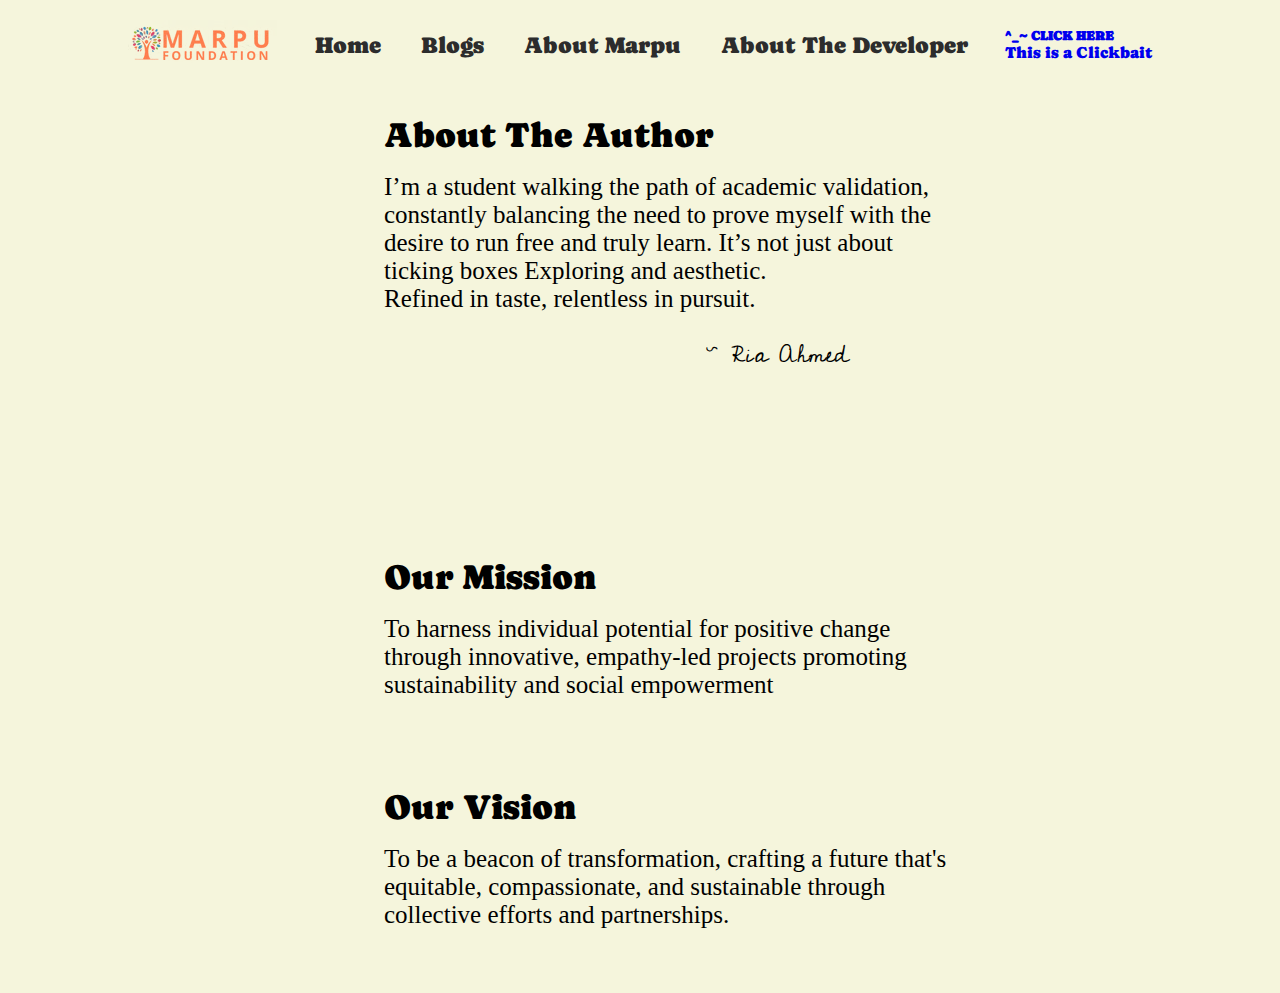
<file: index.html>
<!doctype html>
<html>

<head>
    <meta charset="UTF-8">
    <meta name="viewport" content="width=device-width, initial-scale=1.0">
    <title>Home - THE MARPU JOURNAL </title>
    <link rel="stylesheet" href="styles.css">
    <link rel="stylesheet" href="https://cdnjs.cloudflare.com/ajax/libs/font-awesome/6.6.0/css/all.min.css"
        integrity="sha512-Kc323vGBEqzTmouAECnVceyQqyqdsSiqLQISBL29aUW4U/M7pSPA/gEUZQqv1cwx4OnYxTxve5UMg5GT6L4JJg=="
        crossorigin="anonymous" referrerpolicy="no-referrer" />
    <link rel="stylesheet" href="https://unpkg.com/boxicons@latest/css/boxicons.min.css">
    <link rel="icon" type="image/x-icon" href="2cdbfc_0aef352685334e3ea8b62b3fbb89a2b6~mv2.png">
    <script src="script.js"></script>
</head>

<body>
    <header>
        <a href="index.html" class="logo"><img src="13.avif" alt="LOGO"></a>
        <ul class="navmenu">
            <li><a href="index.html">Home</a></li>
            <li><a href="blogs.html">Blogs</a></li>
            <li><a href="https://www.marpu.org/">About Marpu</a></li>
            <li><a href="https://vandam-sfsguwahati.github.io/sfsncc-digiportal.github.io/aboutthedev.html">About The Developer</a></li>
            <!--<li><a href="#">Docs</a></li>-->
        </ul>
        <div class="product-text">
            <a href="https://brigade-store.vercel.app/user.html"><h5>^_~ CLICK HERE</h5> This is a Clickbait</a>
        </div>
    </header>
    <section class="indi" id="indi"> 
    <DIV class="about">
        <h1 class="abouttheauthor">About The Author</h1><br>
        <p class="jojo">I’m a student walking the path of academic validation, constantly balancing the need to prove myself with the desire to run free and truly learn. It’s not just about ticking boxes
            Exploring and aesthetic. <br>
            Refined in taste, relentless in pursuit.</p><br>
            <p class="iif">~ Ria Ahmed</p>
    </DIV>
</section>
<section class="indi2" id="indi2"> 
    <DIV class="about">
        <h1 class="abouttheauthor">Our Mission</h1><br>
        <p class="jojo">To harness individual potential for positive change through innovative, empathy-led projects promoting sustainability and social empowerment</p>
    </DIV><br><br>

    <DIV class="about">
        <h1 class="abouttheauthor">Our Vision</h1><br>
        <p class="jojo">To be a beacon of transformation, crafting a future that's equitable, compassionate, and sustainable through collective efforts and partnerships.</p>
    </DIV>
</section>
</body>
</html>
</file>
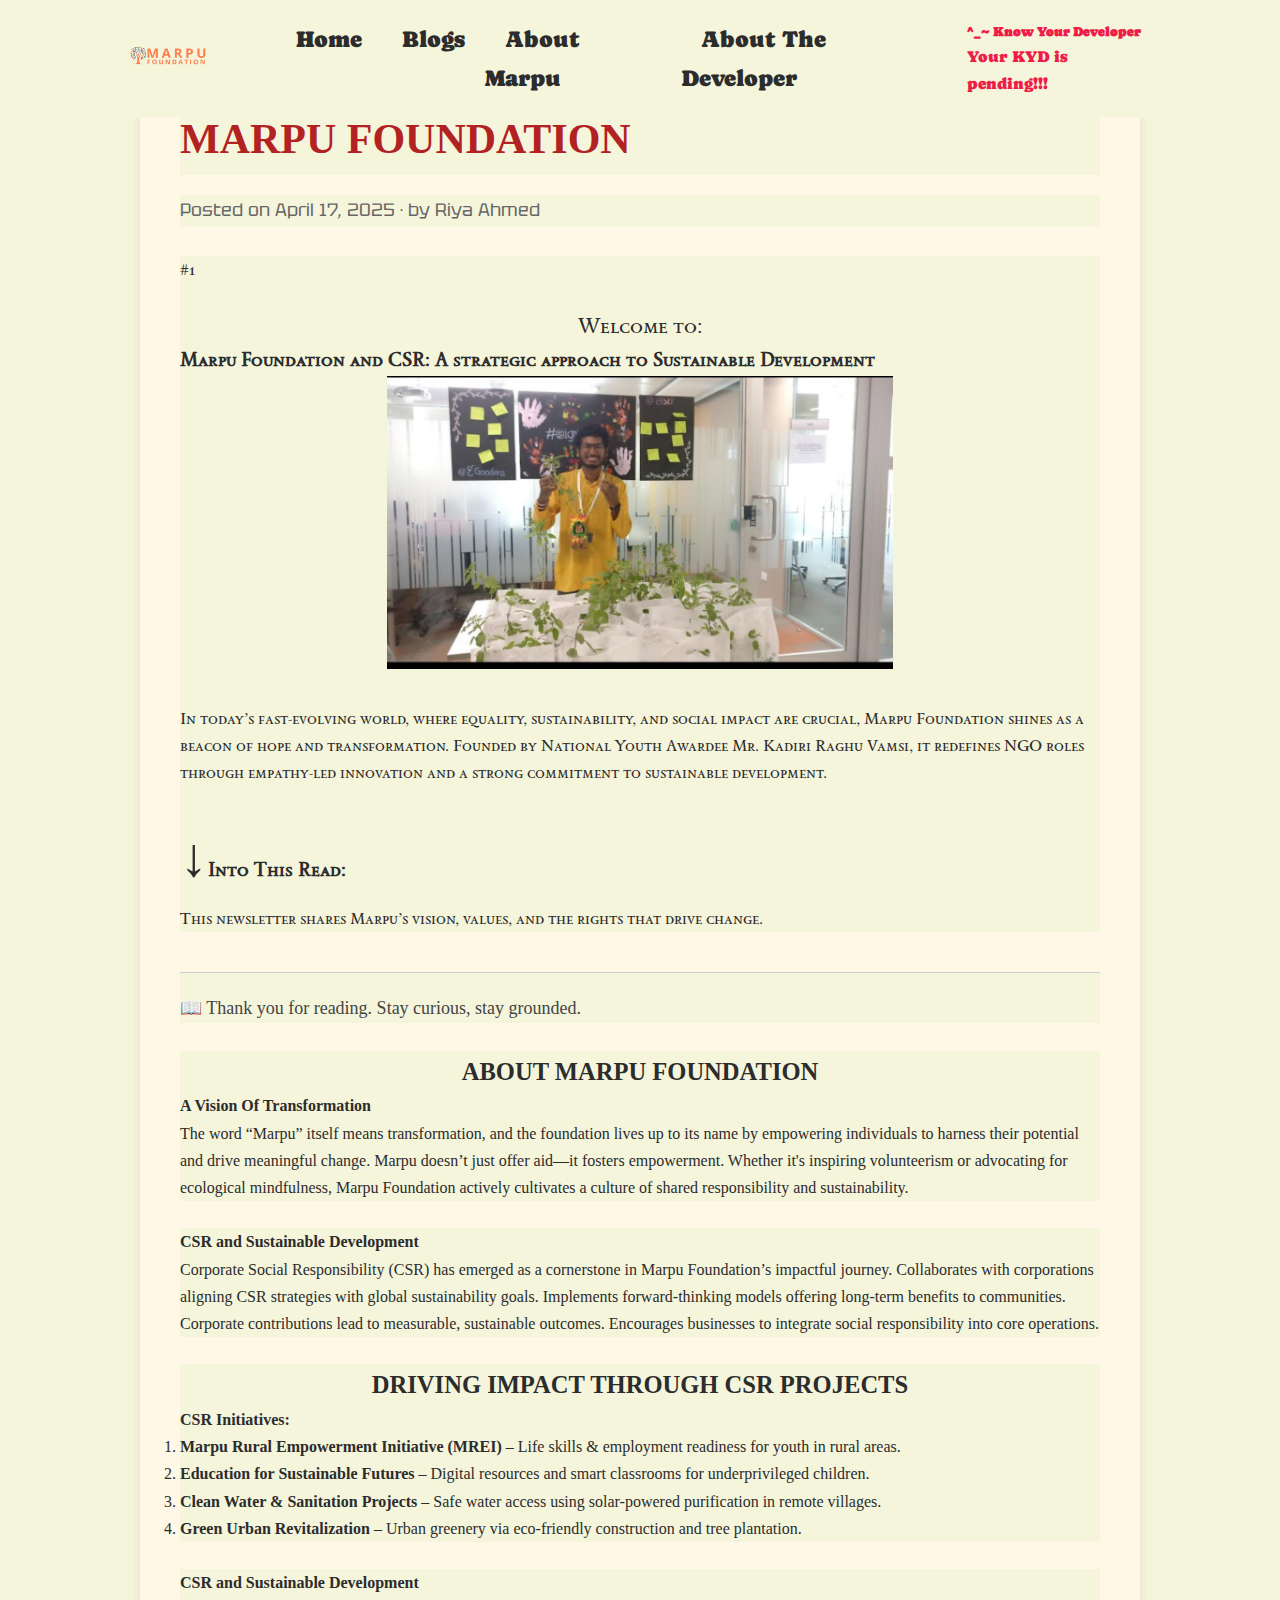
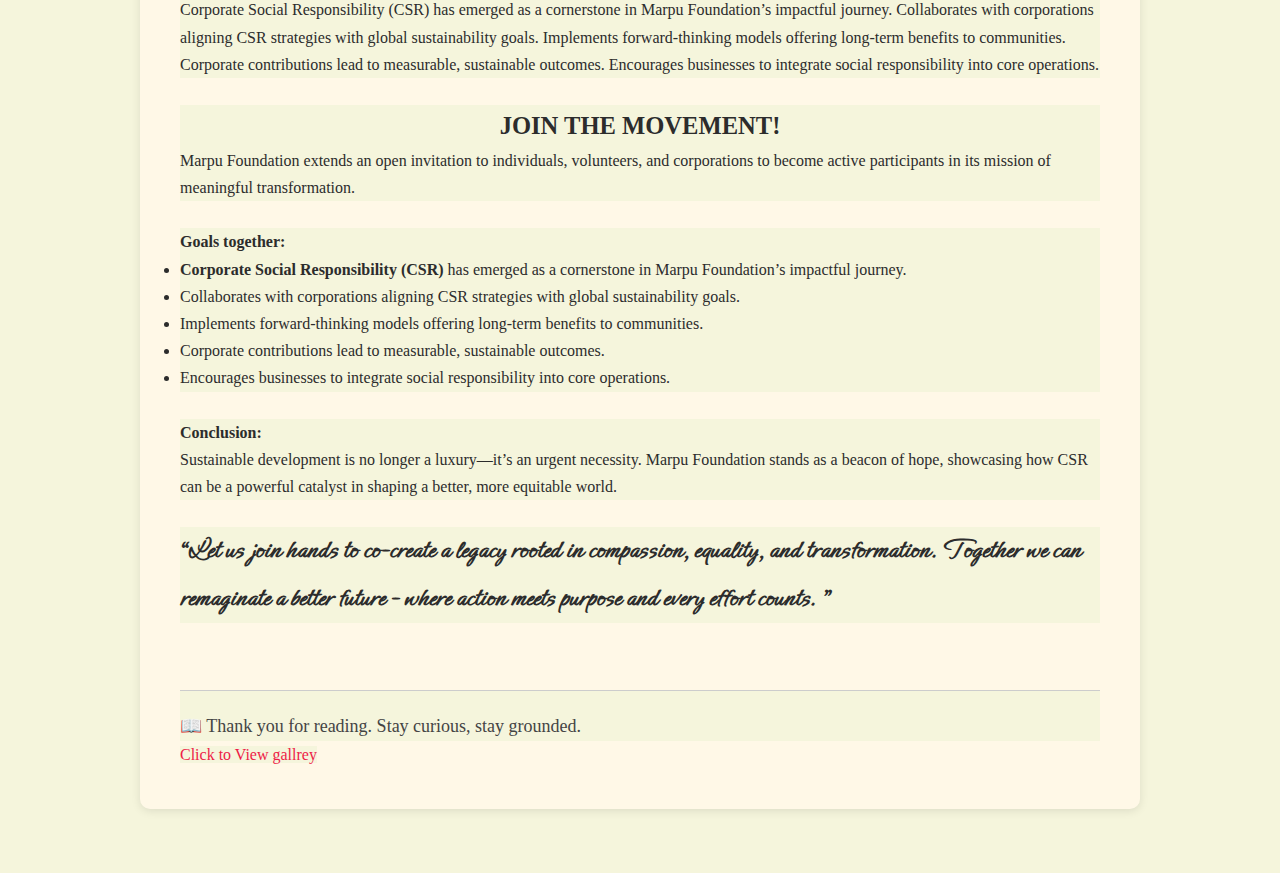
<file: blog1.html>
<!DOCTYPE html>
<html lang="en">

<head>
    <meta charset="UTF-8">
    <meta name="viewport" content="width=device-width, initial-scale=1.0">
    <title>The Marpu - THE MARPU JOURNAL </title>
    <link rel="stylesheet" href="styles.css">
    <link rel="stylesheet" href="https://cdnjs.cloudflare.com/ajax/libs/font-awesome/6.6.0/css/all.min.css"
        integrity="sha512-Kc323vGBEqzTmouAECnVceyQqyqdsSiqLQISBL29aUW4U/M7pSPA/gEUZQqv1cwx4OnYxTxve5UMg5GT6L4JJg=="
        crossorigin="anonymous" referrerpolicy="no-referrer" />
    <link rel="stylesheet" href="https://unpkg.com/boxicons@latest/css/boxicons.min.css">
    <link rel="icon" type="image/x-icon" href="2cdbfc_0aef352685334e3ea8b62b3fbb89a2b6~mv2.png">
    <script src="script.js"></script>
    <style>
        * {
            margin: 0;
            padding: 0;
            box-sizing: border-box;
            text-decoration: none;
        }

        body {
            background-color: #f5f5dc;
            /* beige */

            color: #2c2c2c;
            padding: 5% 10%;
            line-height: 1.7;
            text-decoration: none;
        }

        header {
            list-style: none;
            text-decoration: none;
        }

        .blog-container {
            max-width: 1000px;
            margin: auto;
            background-color: #fff8e7;
            padding: 40px;
            box-shadow: 0 2px 10px rgba(0, 0, 0, 0.1);
            border-radius: 10px;
        }

        .blog-title {
            font-size: 42px;
            margin-bottom: 20px;
            color: #b22222;
        }

        .blog-meta {
            font-size: 18px;
            color: #666;
            margin-bottom: 30px;
            font-family: 'tektur', monospace;
        }

        .blog-content p {
            font-size: 22px;
            margin-bottom: 25px;
        }

        .blog-footer {
            margin-top: 40px;
            font-size: 18px;
            color: #444;
            border-top: 1px solid #ccc;
            padding-top: 20px;
        }

        a {
            color: #ee1c47;
            text-decoration: none;
        }

        a:hover {
            text-decoration: underline;
        }

        .blog-content {
            font-family: "Sedan SC", serif;
            font-weight: 400;
        }

        .blog-content p {
            font-size: 16px;
        }

        img {
            width: 55%;
            height: auto;
        }
    </style>
</head>

<body>
    <header>
        <a href="index.html" class="logo"><img src="13.avif" alt="LOGO"></a>
        <ul class="navmenu">
            <li><a href="index.html">Home</a></li>
            <li><a href="blogs.html">Blogs</a></li>
            <li><a href="https://www.marpu.org/">About Marpu</a></li>
            <li><a href="https://vandam-sfsguwahati.github.io/sfsncc-digiportal.github.io/aboutthedev.html">About The Developer</a></li>
            <!--<li><a href="#">Docs</a></li>-->
        </ul>
        <div class="product-text">
            <a href="https://brigade-store.vercel.app/user.html"><h5>^_~ Know Your Developer</h5> Your KYD is pending!!!</a>
        </div>
    </header>
    <div class="blog-container">
        <h1 class="blog-title">MARPU FOUNDATION</h1>
        <div class="blog-meta">Posted on April 17, 2025 · by Riya Ahmed</div>

        <div class="blog-content">
            #1
            <p>
                <center>Welcome to:</center>
            <h3>Marpu Foundation and CSR: A strategic approach to Sustainable Development</h3>
            <center><img src="WhatsApp Image 2025-04-17 at 10.41.36 PM.jpeg"></center>
            </p>
            <p>
                In today’s fast-evolving world, where equality, sustainability, and social impact are crucial, Marpu
                Foundation shines as a beacon of hope and transformation.
                Founded by National Youth Awardee Mr. Kadiri Raghu Vamsi, it redefines NGO roles through empathy-led
                innovation and a strong commitment to sustainable development.
            </p>
            <h3><SPAN class="arrow">↓</SPAN>Into This Read:</h3>
            <p>This newsletter shares Marpu’s vision, values, and the rights that drive change.</p>
        </div>

        <div class="blog-footer">
            📖 Thank you for reading. Stay curious, stay grounded.
        </div><br>
        <center>
            <h3>ABOUT MARPU FOUNDATION</h3>
        </center>
        <h4>A Vision Of Transformation</h4>
        <p>The word “Marpu” itself means transformation, and the foundation lives up to its name by empowering
            individuals to harness their potential and drive meaningful change.
            Marpu doesn’t just offer aid—it fosters empowerment. Whether it's inspiring volunteerism or advocating for
            ecological mindfulness, Marpu Foundation actively cultivates a culture of shared responsibility and
            sustainability.</p><br>
        <h4>CSR and Sustainable Development</h4>
        <p>Corporate Social Responsibility (CSR) has emerged as a cornerstone in Marpu Foundation’s impactful journey.

            Collaborates with corporations aligning CSR strategies with global sustainability goals.

            Implements forward-thinking models offering long-term benefits to communities.

            Corporate contributions lead to measurable, sustainable outcomes.

            Encourages businesses to integrate social responsibility into core operations.

        </p><br>

        <center>
            <h3>DRIVING IMPACT THROUGH CSR PROJECTS
            </h3>
        </center>
        <h4>CSR Initiatives:
        </h4>
        <ol type="1">
            <li><strong>Marpu Rural Empowerment Initiative (MREI)</strong> – Life skills & employment readiness for
                youth in rural areas.</li>
            <li><strong>Education for Sustainable Futures</strong> – Digital resources and smart classrooms for
                underprivileged children.</li>
            <li><strong>Clean Water & Sanitation Projects</strong> – Safe water access using solar-powered purification
                in remote villages.</li>
            <li><strong>Green Urban Revitalization</strong> – Urban greenery via eco-friendly construction and tree
                plantation.</li>
        </ol><br>

        <h4>CSR and Sustainable Development</h4>
        <p>Corporate Social Responsibility (CSR) has emerged as a cornerstone in Marpu Foundation’s impactful journey.

            Collaborates with corporations aligning CSR strategies with global sustainability goals.

            Implements forward-thinking models offering long-term benefits to communities.

            Corporate contributions lead to measurable, sustainable outcomes.

            Encourages businesses to integrate social responsibility into core operations.

        </p><br>

        <center>
            <h3>JOIN THE MOVEMENT!
            </h3>
        </center>
        <P>
            Marpu Foundation extends an open invitation to individuals, volunteers, and corporations to become active
            participants in its mission of meaningful transformation.
        </P><br>

        <h4>Goals together:</h4>
        <ul>
            <li><strong>Corporate Social Responsibility (CSR)</strong> has emerged as a cornerstone in Marpu
                Foundation’s impactful journey.</li>
            <li>Collaborates with corporations aligning CSR strategies with global sustainability goals.</li>
            <li>Implements forward-thinking models offering long-term benefits to communities.</li>
            <li>Corporate contributions lead to measurable, sustainable outcomes.</li>
            <li>Encourages businesses to integrate social responsibility into core operations.</li>
        </ul><br>

        <h4>Conclusion:</h4>
        <p>Sustainable development is no longer a luxury—it’s an urgent necessity.
            Marpu Foundation stands as a beacon of hope, showcasing how CSR can be a powerful catalyst in shaping a
            better, more equitable world.</p>
        <br>

        <p class="dorado">“Let us join hands to co-create a legacy rooted in compassion, equality, and transformation.
            Together we can remaginate
            a better future - where action meets purpose and every effort counts. ”</p><br>

        <div class="blog-footer">
            📖 Thank you for reading. Stay curious, stay grounded.
        </div>


       <!---<div id="banana-portal">
            <div class="wobble-box"><img src="WhatsApp Image 2025-04-17 at 10.41.36 PM (1).jpeg" class="zebra-img" alt="1"></div>
            <div class="wobble-box"><img src="WhatsApp Image 2025-04-17 at 10.41.37 PM (1).jpeg" class="zebra-img" alt="2"></div>
            <div class="wobble-box"><img src="WhatsApp Image 2025-04-17 at 10.41.37 PM (2).jpeg" class="zebra-img" alt="3"></div>
            <div class="wobble-box"><img src="WhatsApp Image 2025-04-17 at 10.41.37 PM.jpeg" class="zebra-img" alt="4"></div>
            <div class="wobble-box"><img src="WhatsApp Image 2025-04-17 at 10.41.38 PM (1).jpeg" class="zebra-img" alt="5"></div>
          </div>-->
          <a href="gallrey.html">Click to View gallrey</a>

</body>

</html>
</file>
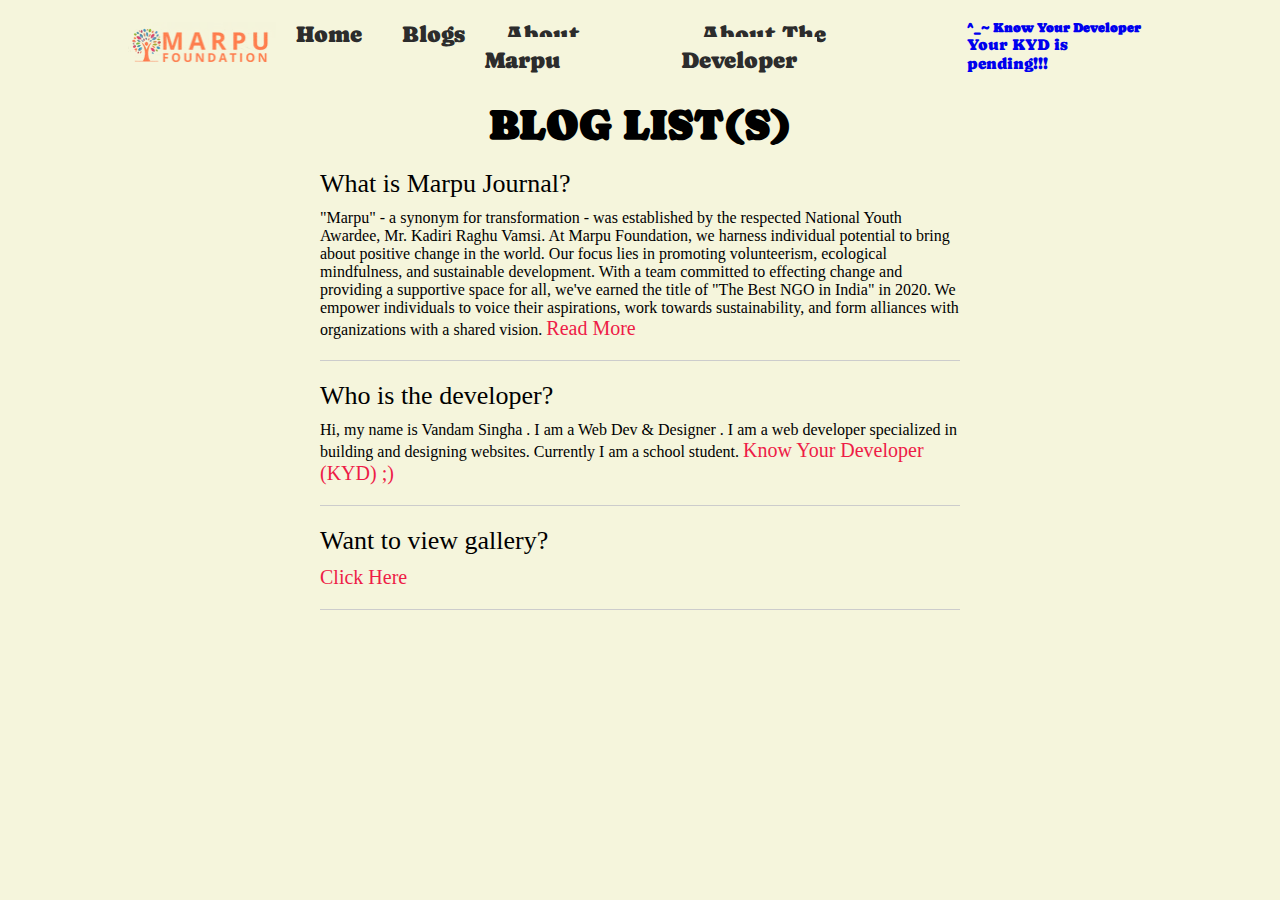
<file: blogs.html>
<!doctype html>
<html>

<head>
    <meta charset="UTF-8">
    <meta name="viewport" content="width=device-width, initial-scale=1.0">
    <title>Blogs - THE MARPU JOURNAL </title>
    <link rel="stylesheet" href="styles.css">
    <link rel="stylesheet" href="https://cdnjs.cloudflare.com/ajax/libs/font-awesome/6.6.0/css/all.min.css"
        integrity="sha512-Kc323vGBEqzTmouAECnVceyQqyqdsSiqLQISBL29aUW4U/M7pSPA/gEUZQqv1cwx4OnYxTxve5UMg5GT6L4JJg=="
        crossorigin="anonymous" referrerpolicy="no-referrer" />
    <link rel="stylesheet" href="https://unpkg.com/boxicons@latest/css/boxicons.min.css">
    <link rel="icon" type="image/x-icon" href="2cdbfc_0aef352685334e3ea8b62b3fbb89a2b6~mv2.png">
    <script src="script.js"></script>
    <style>
        h1{
            font-family: "Caprasimo", serif;;
        }
    </style>
</head>

<body>
    <header>
        <a href="index.html" class="logo"><img src="13.avif" alt="LOGO"></a>
        <ul class="navmenu">
            <li><a href="index.html">Home</a></li>
            <li><a href="blogs.html">Blogs</a></li>
            <li><a href="https://www.marpu.org/">About Marpu</a></li>
            <li><a href="https://vandam-sfsguwahati.github.io/sfsncc-digiportal.github.io/aboutthedev.html">About The Developer</a></li>
            <!--<li><a href="#">Docs</a></li>-->
        </ul>
        <div class="product-text">
            <a href="https://brigade-store.vercel.app/user.html"><h5>^_~ Know Your Developer</h5> Your KYD is pending!!!</a>
        </div>
    </header>
    <section class="indi3" id="indi3"> <br><br>
        <DIV>
            <div class="faq-container">
                <center><h1>BLOG LIST(S)</h1></center>
                <div class="faq-item">
                    <div class="faq-question">What is Marpu Journal?</div>
                    <div class="faq-answer">
                        <span>"Marpu" - a synonym for transformation - was established by the respected National Youth
                            Awardee, Mr. Kadiri Raghu Vamsi. At Marpu Foundation, we harness individual potential to
                            bring about positive change in the world. Our focus lies in promoting volunteerism,
                            ecological mindfulness, and sustainable development. With a team committed to effecting
                            change and providing a supportive space for all, we've earned the title of "The Best NGO in
                            India" in 2020. We empower individuals to voice their aspirations, work towards
                            sustainability, and form alliances with organizations with a shared vision. </span>
                        <a href="blog1.html">Read More</a>
                    </div>
                </div>

                <div class="faq-item">
                    <div class="faq-question">Who is the developer?</div>
                    <div class="faq-answer">
                        <span>Hi, my name is
                            Vandam Singha .
                            I am a Web Dev & Designer .
                            I am a web developer specialized in building
                            and designing websites. Currently I am a
                            school student. </span>
                        <a href="https://vandam-sfsguwahati.github.io/sfsncc-digiportal.github.io/aboutthedev.html">Know Your Developer (KYD) ;)</a>
                    </div>
                </div>

                <div class="faq-item">
                    <div class="faq-question">Want to view gallery?</div>
                    <div class="faq-answer">
                        <a href="gallrey.html">Click Here</a>
                    </div>
                </div>
            </div>
        </DIV>
    </section>
</body>

</html>
</file>
<file: styles.css>
@import url('https://fonts.googleapis.com/css2?family=Azeret+Mono:ital,wght@0,100..900;1,100..900&display=swap');
@import url('https://fonts.googleapis.com/css2?family=Bebas+Neue&family=Caprasimo&family=Cedarville+Cursive&family=Ephesis&family=Roboto+Mono:ital,wght@0,100..700;1,100..700&family=Sedan+SC&family=Tektur:wght@400..900&family=UnifrakturMaguntia&display=swap');
@import url('https://fonts.googleapis.com/css2?family=Bebas+Neue&family=Cedarville+Cursive&family=Roboto+Mono:ital,wght@0,100..700;1,100..700&family=Tektur:wght@400..900&display=swap');

* {
    margin: 0;
    padding: 0;
    box-sizing: border-box;
    scroll-behavior: smooth;
    text-decoration: none;
    background-color: beige;
}

body {
    width: 100%;
}

header {
    position: fixed;
    width: 100%;
    top: 0%;
    right: 0;
    z-index: 1000;
    display: flex;
    align-items: center;
    justify-content: space-between;
    padding: 20px 10%;
    font-family: "Caprasimo", serif;
    font-weight: 400;
    list-style: none;
}

.logo img {
    max-width: 100%;
    height: auto;
}

.navmenu {
    display: flex;
    list-style: none;
}

.navmenu a {
    color: #2c2c2c;
    font-size: 23px;
    text-transform: capitalize;
    padding: 10px 20px;
    font-weight: 400;
    transition: all .42s ease;
}

.navmenu a:hover {
    color: #ee1c47;
}

.nav-icon {
    display: flex;
    align-items: center;
}

.nav-icon i {
    margin-right: 20px;
    color: #2c2c2c;
    font-size: 35px;
    font-weight: 400;
    transition: all .42s ease;
}

.nav-icon i:hover {
    transform: scale(1.1);
    color: #ee1c47;
}

#menu-icon {
    font-size: 45px;
    color: #2c2c2c;
    z-index: 10001;
    cursor: pointer;
}

section {
    padding: 5% 10%;
    width: 70%;
    align-self: center;
    align-items: center;
    align-content: center;
    justify-content: center;
    justify-items: center;
    justify-self: center;
}
.iif{
    font-family: "Cedarville Cursive", cursive;
    font-weight: 400;
    font-size: 25px;
    padding-left: 60%;
}
.about {
    padding-top: 8%;
}

.abouttheauthor {
    padding-left: 10%;
    font-family:  "Caprasimo", serif;
    font-weight: 400;
    font-size: 35px;
}
/* Mobile Responsive Styles */
@media (max-width: 768px) {
    header {
        flex-direction: column;
        align-items: flex-start;
        padding: 10px 5%;
        gap: 10px;
    }

    .logo img {
        max-width: 100px;
    }

    .navmenu {
        flex-direction: column;
        width: 100%;
        padding: 0;
    }

    .navmenu li {
        width: 100%;
    }

    .navmenu a {
        display: block;
        width: 100%;
        padding: 10px 0;
        font-size: 18px;
        text-align: left;
    }

    .abouttheauthor {
        font-size: 24px;
        padding-left: 0;
        text-align: center;
    }
    .indi{
        margin-top: 60%;
    }
    .indi2{
        margin-top: 60%;
    }
    .indi3{
        margin-top: 60%;
      }
    section {
        padding: 10% 5%;
    }
    .blog-content p {
        font-size: 13px;
    }
    .blog-container {
        max-width: 800px;
    }
}
.jojo{
    font-family: 'Times New Roman', Times, serif;
    font-weight: 500;
    padding-left: 10%;
    font-size: 25px;
}


.faq-container {
    max-width: 900px;
    margin: auto;
  }

  .faq-item {
    border-bottom: 1px solid #ccc;
    padding: 20px 0;
  }

  .faq-question {
    font-size: 26px;
    margin-bottom: 10px;
  }

  .faq-answer a {
    font-size: 20px;
    color: #ee1c47;
    text-decoration: none;
    transition: color 0.3s ease;
  }

  .faq-answer a:hover {
    color: #b31734;
    text-decoration: underline;
  }
  .oni{
    font-family: cedarvile-cursive;
  }
  center{
    font-size: 21px;
  }
  .arrow{
    font-size: 55px;
  }
  .dorado{
    font-family: "Ephesis", cursive;
    font-weight: 400;
    font-size: 28px;
    font-weight: bold;
  }
  #banana-portal {
    display: grid;
    grid-template-columns: repeat(auto-fit, minmax(200px, 1fr));
    gap: 20px;
    padding: 1rem;
  }
  
  .wobble-box {
    overflow: hidden;
    border-radius: 20px;
    box-shadow: 0 0 20px rgba(255, 255, 255, 0.15);
    transition: transform 0.4s ease-in-out;
  }
  
  .wobble-box:hover {
    transform: scale(1.1) rotateZ(1deg);
  }
  
  .zebra-img {
    width: 100%;
    height: 100%;
    object-fit: cover;
    filter: grayscale(20%) contrast(110%);
    transition: filter 0.5s ease, transform 0.6s ease;
  }
  
  .zebra-img:hover {
    filter: hue-rotate(90deg) brightness(120%);
    transform: scale(1.05) rotate(-1deg);
  }
  
  @keyframes sparkleBuzz {
    0%, 100% { opacity: 1; }
    50% { opacity: 0.85; transform: scale(1.01); }
  }
  
  .wobble-box:nth-child(odd) {
    animation: sparkleBuzz 3s infinite ease-in-out;
  }
  .product-text{
    cursor: pointer;
  }
</file>
